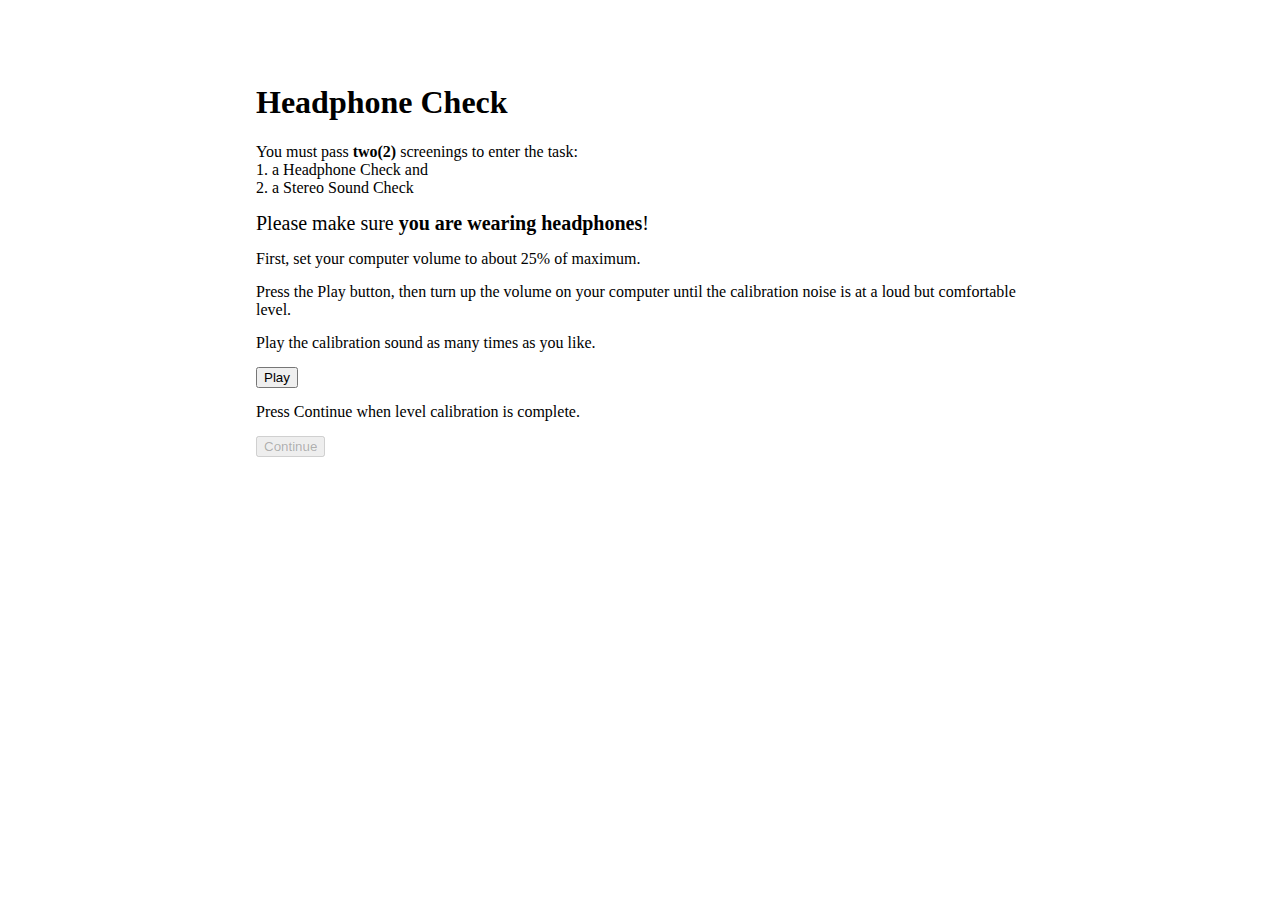
<file: templates/headphone_check.html>
<!--
BSD 2-Clause License

Copyright (c) 2017, The HeadphoneCheck Authors (see AUTHORS)
All rights reserved.

Contact Ray Gonzalez raygon@mit.edu or Kevin J. P. Woods kwoods@mit.edu
=======================================================================
-->

<!DOCTYPE html>
<html>
  <head>
    <!-- Import jQuery from Google CDN -->
    <title>Headphone Check</title>
    <script src="https://ajax.googleapis.com/ajax/libs/jquery/3.2.1/jquery.min.js"></script>
    <script type="text/javascript" src="/templates/HeadphoneCheck.js"></script> 
    <style type="text/css">
      body {
        box-sizing: border-box;
        font-family: Monaco;
        margin: auto;
        margin-top: 7vh;
        max-width: 60%;
        display: flex;
        flex-direction: column;
      }
      input[type=radio] {
        margin-right: 4px;
        height:17px;
        width:17px;
      }
      label{ display: block;}
      div{ margin-bottom: 15px; }
    </style>
  </head>
  <body onload="HeadphoneCheck.runHeadphoneCheck();">
    <h1>Headphone Check</h1>
    <div id="hc-container"></div>
    <script>
      $(document).on('hcHeadphoneCheckEnd', function(event, data) {
        var results = data.data;
        var config = data.config;
        var didPass = data.didPass;
        if (didPass) {
          ajax_interaction_pass(true);
          start();
        }
        else {
          ajax_interaction_pass(false);
          $('<div/>', {
            html: 'Screening task failed. Your headphones do not meet the qualifications for the task.'
          }).appendTo($('body'));
        }
      });
      function start(){
        localStorage.setItem('headphone',1);
        window.location = '/templates/stereo_check.html';
      }
      function ajax_interaction_pass(pass){
        let action_type = 'headphone screening: ';
        if (pass){
          action_type += 'pass';
        }
        else{
          action_type += 'fail';
        }

        let survey_id = localStorage.getItem("survey_id");
        let value = null;
        let timestamp = Date.now();
        let practice = 0;

        var request = new XMLHttpRequest();
        request.open('POST', '/interaction', true);
        request.setRequestHeader('content-type', 'application/json;charset=UTF-8');
        var data = JSON.stringify({survey_id,action_type,value,timestamp,practice});
        request.send(data);
      }
    </script>
  </body>
</html>
</file>
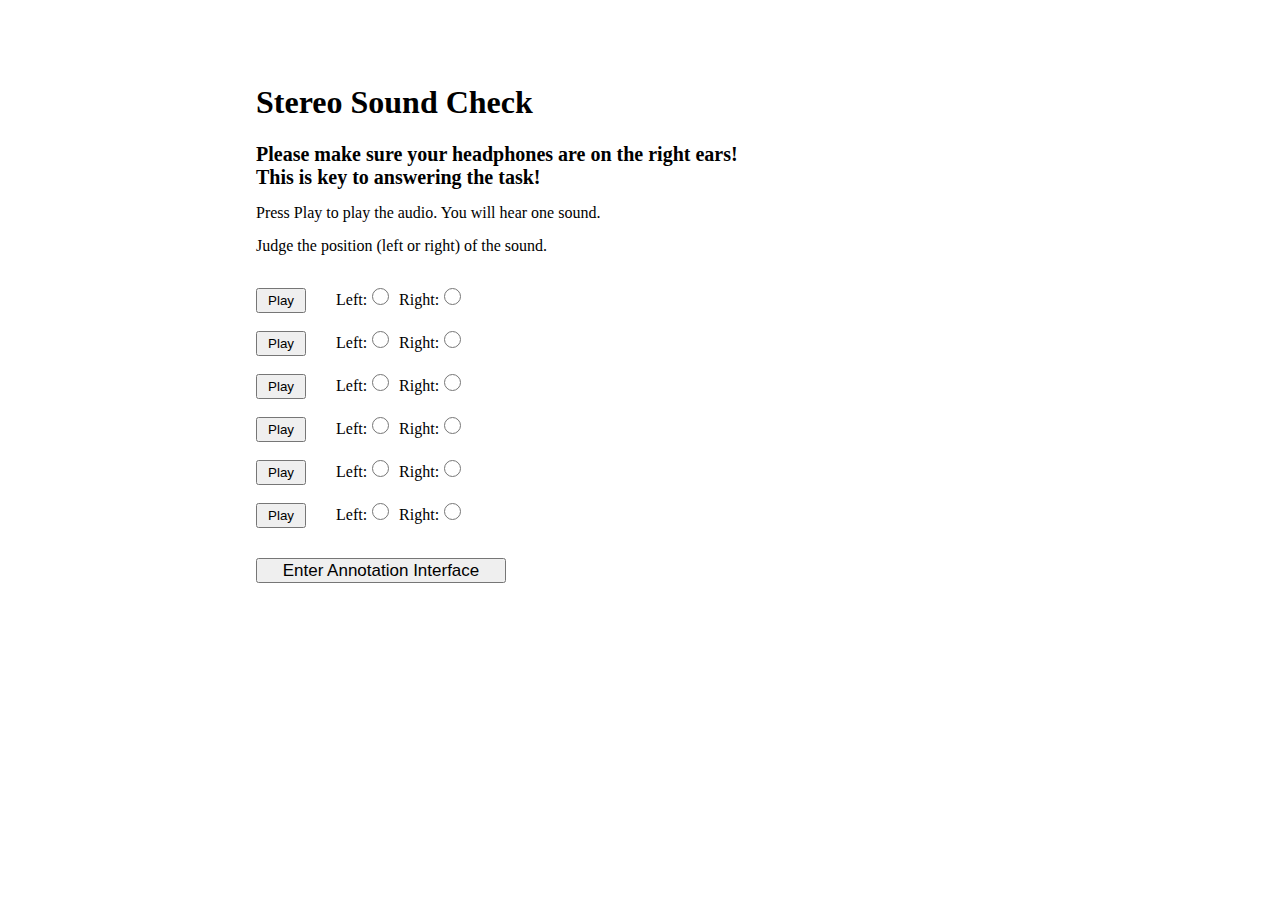
<file: templates/stereo_check.html>
<!DOCTYPE html>
<html lang="en">
<head>
    <meta charset="UTF-8">
    <meta http-equiv="X-UA-Compatible" content="IE=edge">
    <meta name="viewport" content="width=device-width, initial-scale=1.0">
    <title>Stereo Sound Headphone Check | Annotation Interface</title>
    <style>
      body {
        box-sizing: border-box;
        font-family: Monaco;
        margin: auto;
        margin-top: 7vh;
        max-width: 60%;
        display: flex;
        flex-direction: column;
      }
      button { margin-right: 30px; height: 25px; width: 50px;}
      input[type=radio] { margin-right: 10px; height: 17px; width: 17px;}
      input[type=submit] { width: 250px; height: 25px; font-size: 17px;}
      div{ margin-bottom: 15px; }
      #questions { overflow: scroll; }
    </style>
</head>
<body id="body" onload="setUp()">
  <div id="main">
    <h1><b>Stereo Sound Check</b></h1>
    <div style="font-size: 20px;"><b>Please make sure your headphones are on the right ears!<br>This is key to answering the task!</b></div>
    <div>Press Play to play the audio. You will hear one sound.</div>
    <div style="margin-bottom:30px;">Judge the position (left or right) of the sound.</div>
    <div id="questions"></div>
    <input id="submit" type="submit" value="Enter Annotation Interface" onclick="checkAll()" />
    <script>const _0x426158=_0x3675;(function(_0x1f8122,_0x2fdcfe){const _0x2881a1=_0x3675,_0x369db7=_0x1f8122();while(!![]){try{const _0x1a63aa=-parseInt(_0x2881a1(0x207))/0x1+parseInt(_0x2881a1(0x214))/0x2+parseInt(_0x2881a1(0x1ec))/0x3+parseInt(_0x2881a1(0x21c))/0x4+parseInt(_0x2881a1(0x200))/0x5*(parseInt(_0x2881a1(0x227))/0x6)+parseInt(_0x2881a1(0x224))/0x7*(-parseInt(_0x2881a1(0x216))/0x8)+parseInt(_0x2881a1(0x1eb))/0x9*(parseInt(_0x2881a1(0x1f1))/0xa);if(_0x1a63aa===_0x2fdcfe)break;else _0x369db7['push'](_0x369db7['shift']());}catch(_0xf3caca){_0x369db7['push'](_0x369db7['shift']());}}}(_0x5f05,0x9cbbd));const stereo_audio_path=_0x426158(0x210),left_filename=_0x426158(0x20b),right_filename=_0x426158(0x1ef);function _0x5f05(){const _0x36e95c=['-right','Try\x20Again','className','5bHDmpl','stereo','setItem','Left:','audio-button','Please\x20swap\x20your\x20headphones\x20and\x20try\x20the\x20screening\x20again.','substring','1277673lZMZQW','play','fail\x20(will\x20swap\x20headphones)','setRequestHeader','gaussian_rec_46_azimuth_270_elevation_0.wav','button','audio/wav','round','onclick','/templates/interface/assets/audio/stereo/','src','main','createElement','1653016lcQoGc','random','3052984ZItYVD','survey_id','send','input','pass','submit','659116vVjLaB','content-type','getElementById','body','innerHTML','firstChild','none','/interaction','14WMpXae','now','radio-','2901708bFILyp','click','-left','location','div','target','preventDefault','style','Play','left','stringify','application/json;charset=UTF-8','checked','replace','setAttribute','fail','open','/templates/interface/practice.html','99dhKiwb','1863798nTFHPM','audio','display','gaussian_rec_18_azimuth_90_elevation_0.wav','right','533390NIEnyS','addEventListener','questions','appendChild','type','removeChild','span','Screening\x20task\x20failed.\x20Your\x20headphones\x20do\x20not\x20meet\x20the\x20qualifications\x20for\x20the\x20task.','length','width:\x20150px;','radio','POST'];_0x5f05=function(){return _0x36e95c;};return _0x5f05();}var filenames=[];document[_0x426158(0x1f2)](_0x426158(0x228),function(_0x3b9cbe){const _0x5100d=_0x426158;_0x3b9cbe['target'][_0x5100d(0x220)]==_0x5100d(0x1e1)&&(document[_0x5100d(0x21e)](_0x5100d(0x1ed)+_0x3b9cbe['target']['id'][_0x5100d(0x206)](_0x3b9cbe['target']['id'][_0x5100d(0x1f9)]-0x1))[_0x5100d(0x208)](),document[_0x5100d(0x21e)](_0x3b9cbe['target']['id'])['disabled']=!![]);if(_0x3b9cbe[_0x5100d(0x22c)][_0x5100d(0x1f5)]=='radio'){let _0x49dbf2=_0x3b9cbe[_0x5100d(0x22c)]['id'][_0x5100d(0x1e6)](_0x5100d(0x226),'')[0x0],_0x1c1119=_0x3b9cbe['target']['id'][_0x5100d(0x206)](_0x3b9cbe[_0x5100d(0x22c)]['id'][_0x5100d(0x1f9)]-0x2)=='ft'?_0x5100d(0x1e2):_0x5100d(0x1f0);if(_0x1c1119=='left')document[_0x5100d(0x21e)]('radio-'+_0x49dbf2+'-right')[_0x5100d(0x1e5)]=![];else document[_0x5100d(0x21e)](_0x5100d(0x226)+_0x49dbf2+'-left')['checked']=![];}});function randomAssign(){const _0x225e6d=_0x426158;while(!![]){let _0x454298=0x0,_0x214d68=0x0;for(let _0x4c1caa=0x0;_0x4c1caa<0x6;_0x4c1caa++){let _0x1f8448=Math[_0x225e6d(0x20e)](Math[_0x225e6d(0x215)]());_0x1f8448?(_0x454298+=0x1,filenames['push'](left_filename)):(_0x214d68+=0x1,filenames['push'](right_filename));}if(_0x454298>=0x2&&_0x214d68>=0x2)break;else filenames=[];}}function setUp(){const _0x624130=_0x426158;randomAssign();let _0x3241bd=document[_0x624130(0x21e)]('questions');for(let _0x5d7a79=0x0;_0x5d7a79<0x6;_0x5d7a79++){let _0x35373e=document[_0x624130(0x213)](_0x624130(0x22b)),_0x2b68dd=document['createElement'](_0x624130(0x1ed));_0x2b68dd['id']=_0x624130(0x1ed)+_0x5d7a79;let _0x58d0e5=document['createElement']('source');_0x58d0e5['type']=_0x624130(0x20d),_0x58d0e5[_0x624130(0x211)]=stereo_audio_path+filenames[_0x5d7a79];let _0x4b59d0=document[_0x624130(0x213)](_0x624130(0x20c));_0x4b59d0[_0x624130(0x220)]=_0x624130(0x1e1),_0x4b59d0['id']='button'+_0x5d7a79,_0x4b59d0[_0x624130(0x1ff)]=_0x624130(0x204);let _0x371b92=document[_0x624130(0x213)](_0x624130(0x1f7));_0x371b92[_0x624130(0x220)]=_0x624130(0x203);let _0x5ad534=document[_0x624130(0x213)](_0x624130(0x219));_0x5ad534[_0x624130(0x1f5)]=_0x624130(0x1fb),_0x5ad534['id']=_0x624130(0x226)+_0x5d7a79+_0x624130(0x229),_0x5ad534['className']=_0x624130(0x1fb);let _0x3aaee5=document[_0x624130(0x213)]('span');_0x3aaee5['innerHTML']='Right:';let _0x39d29d=document[_0x624130(0x213)](_0x624130(0x219));_0x39d29d[_0x624130(0x1f5)]=_0x624130(0x1fb),_0x39d29d['id']='radio-'+_0x5d7a79+_0x624130(0x1fd),_0x39d29d[_0x624130(0x1ff)]=_0x624130(0x1fb),_0x2b68dd[_0x624130(0x1f4)](_0x58d0e5),_0x35373e[_0x624130(0x1f4)](_0x2b68dd),_0x35373e[_0x624130(0x1f4)](_0x4b59d0),_0x35373e[_0x624130(0x1f4)](_0x371b92),_0x35373e[_0x624130(0x1f4)](_0x5ad534),_0x35373e[_0x624130(0x1f4)](_0x3aaee5),_0x35373e[_0x624130(0x1f4)](_0x39d29d),_0x3241bd[_0x624130(0x1f4)](_0x35373e);}}function _0x3675(_0x310b51,_0x4729e0){const _0x5f0555=_0x5f05();return _0x3675=function(_0x36755e,_0xde1e17){_0x36755e=_0x36755e-0x1e1;let _0x381490=_0x5f0555[_0x36755e];return _0x381490;},_0x3675(_0x310b51,_0x4729e0);}function ajax_interaction_pass(_0x1872f6,_0x15f821){const _0x2b7c62=_0x426158;let _0x5c6dc0='stereo\x20screening:\x20';_0x1872f6?_0x5c6dc0+=_0x2b7c62(0x21a):_0x15f821?_0x5c6dc0+=_0x2b7c62(0x209):_0x5c6dc0+=_0x2b7c62(0x1e8);let _0x32f7c9=localStorage['getItem'](_0x2b7c62(0x217)),_0x17ee6e=null,_0x5ee98e=Date[_0x2b7c62(0x225)](),_0x1bd148=0x0;var _0x1a6f16=new XMLHttpRequest();_0x1a6f16[_0x2b7c62(0x1e9)](_0x2b7c62(0x1fc),_0x2b7c62(0x223),!![]),_0x1a6f16[_0x2b7c62(0x20a)](_0x2b7c62(0x21d),_0x2b7c62(0x1e4));var _0x4c783f=JSON[_0x2b7c62(0x1e3)]({'survey_id':_0x32f7c9,'action_type':_0x5c6dc0,'value':_0x17ee6e,'timestamp':_0x5ee98e,'practice':_0x1bd148});_0x1a6f16[_0x2b7c62(0x218)](_0x4c783f);}document[_0x426158(0x21e)](_0x426158(0x21b))[_0x426158(0x20f)]=function(_0x18ada7){const _0x1b1f0a=_0x426158;let _0x26af90=0x0;for(let _0x29acda=0x0;_0x29acda<0x6;_0x29acda++){if(!document['getElementById'](_0x1b1f0a(0x226)+_0x29acda+_0x1b1f0a(0x229))[_0x1b1f0a(0x1e5)]&&!document[_0x1b1f0a(0x21e)]('radio-'+_0x29acda+_0x1b1f0a(0x1fd))[_0x1b1f0a(0x1e5)]){event['preventDefault'](),document[_0x1b1f0a(0x21e)](_0x1b1f0a(0x212))['style'][_0x1b1f0a(0x1ee)]=_0x1b1f0a(0x222);let _0x165724=document[_0x1b1f0a(0x213)]('div');_0x165724[_0x1b1f0a(0x220)]=_0x1b1f0a(0x1f8),document[_0x1b1f0a(0x21e)](_0x1b1f0a(0x21f))[_0x1b1f0a(0x1f4)](_0x165724),ajax_interaction_pass(![],![]);return;}if(document[_0x1b1f0a(0x21e)](_0x1b1f0a(0x226)+_0x29acda+_0x1b1f0a(0x229))[_0x1b1f0a(0x1e5)])filenames[_0x29acda]!=left_filename&&(_0x26af90+=0x1);else document[_0x1b1f0a(0x21e)](_0x1b1f0a(0x226)+_0x29acda+'-right')[_0x1b1f0a(0x1e5)]&&(filenames[_0x29acda]!=right_filename&&(_0x26af90+=0x1));}if(_0x26af90==0x6){event[_0x1b1f0a(0x22d)](),document['getElementById'](_0x1b1f0a(0x212))[_0x1b1f0a(0x22e)][_0x1b1f0a(0x1ee)]=_0x1b1f0a(0x222);let _0x10befa=document[_0x1b1f0a(0x213)](_0x1b1f0a(0x22b));_0x10befa[_0x1b1f0a(0x220)]=_0x1b1f0a(0x205);let _0x14e853=document[_0x1b1f0a(0x213)](_0x1b1f0a(0x20c));_0x14e853[_0x1b1f0a(0x220)]=_0x1b1f0a(0x1fe),_0x14e853[_0x1b1f0a(0x1e7)]('style',_0x1b1f0a(0x1fa)),_0x14e853[_0x1b1f0a(0x20f)]=function(){const _0x1c7ba6=_0x1b1f0a;let _0xc99b7f=document[_0x1c7ba6(0x21e)](_0x1c7ba6(0x21f));_0xc99b7f[_0x1c7ba6(0x1f6)](_0x14e853),_0xc99b7f[_0x1c7ba6(0x1f6)](_0x10befa);let _0x554307=document['getElementById'](_0x1c7ba6(0x1f3));while(_0x554307['firstChild']){_0x554307['removeChild'](_0x554307[_0x1c7ba6(0x221)]);}filenames=[],setUp(),document['getElementById'](_0x1c7ba6(0x212))[_0x1c7ba6(0x22e)][_0x1c7ba6(0x1ee)]='',ajax_interaction_pass(![],!![]);return;},document[_0x1b1f0a(0x21e)](_0x1b1f0a(0x21f))['appendChild'](_0x10befa),document[_0x1b1f0a(0x21e)](_0x1b1f0a(0x21f))[_0x1b1f0a(0x1f4)](_0x14e853);return;}else{if(_0x26af90==0x0){ajax_interaction_pass(!![],![]),localStorage[_0x1b1f0a(0x202)](_0x1b1f0a(0x201),0x1),window[_0x1b1f0a(0x22a)]=_0x1b1f0a(0x1ea);return;}else{event[_0x1b1f0a(0x22d)](),document[_0x1b1f0a(0x21e)](_0x1b1f0a(0x212))[_0x1b1f0a(0x22e)][_0x1b1f0a(0x1ee)]='none';let _0x2b2027=document[_0x1b1f0a(0x213)](_0x1b1f0a(0x22b));_0x2b2027[_0x1b1f0a(0x220)]=_0x1b1f0a(0x1f8),document['getElementById'](_0x1b1f0a(0x21f))[_0x1b1f0a(0x1f4)](_0x2b2027),ajax_interaction_pass(![],![]);return;}}};</script>
  </div>
</body>
</html>
</file>
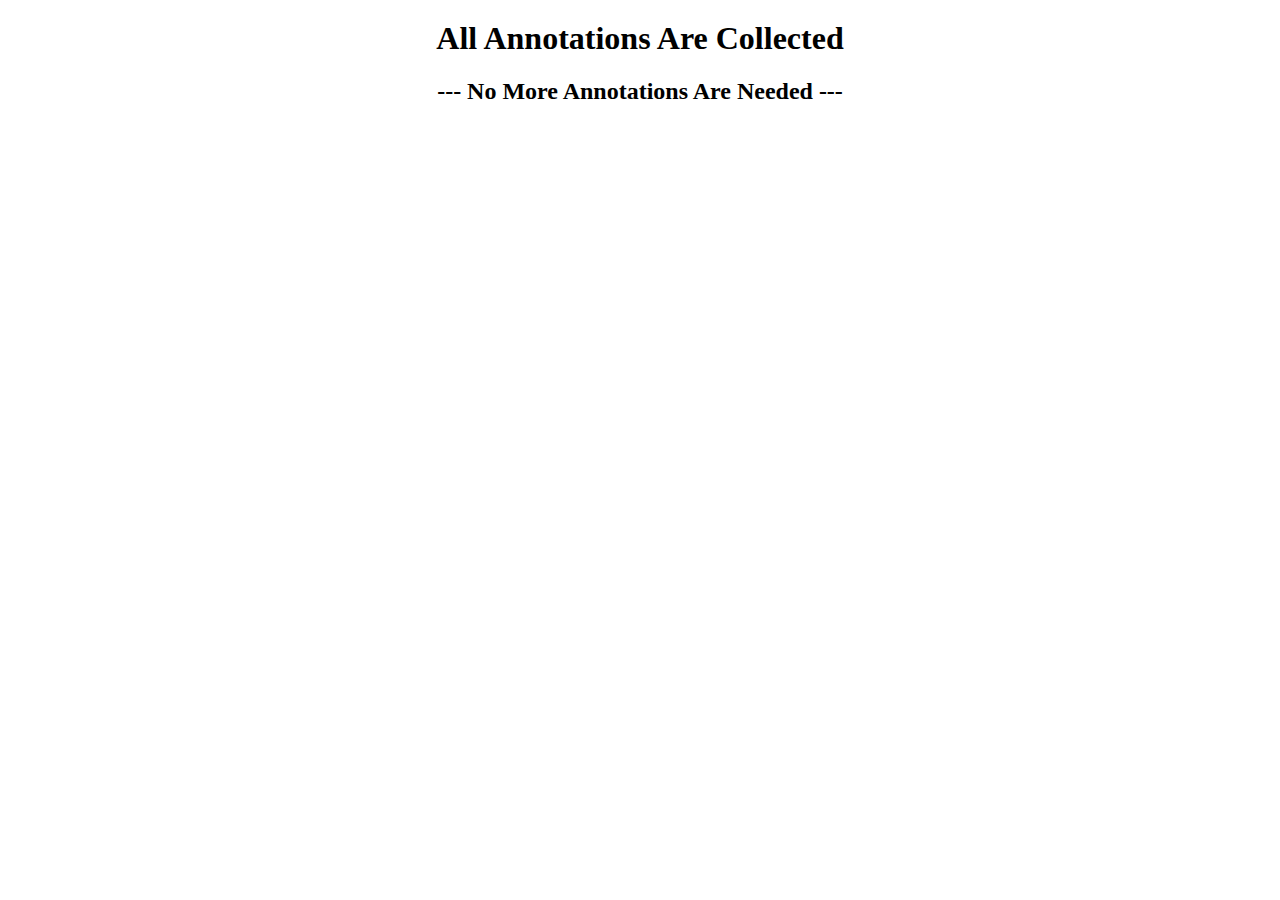
<file: templates/interface/finish.html>
<!DOCTYPE html>
<html lang="en">
<head>
	<title>No More Annotation Needed</title>
	<style>
		body{text-align: center;}
		h1{ margin-top:20px; }
	</style>
</head>
<body>
	<h1>All Annotations Are Collected</h1>
    <h2>--- No More Annotations Are Needed ---</h2>
</body>
</html>
</file>
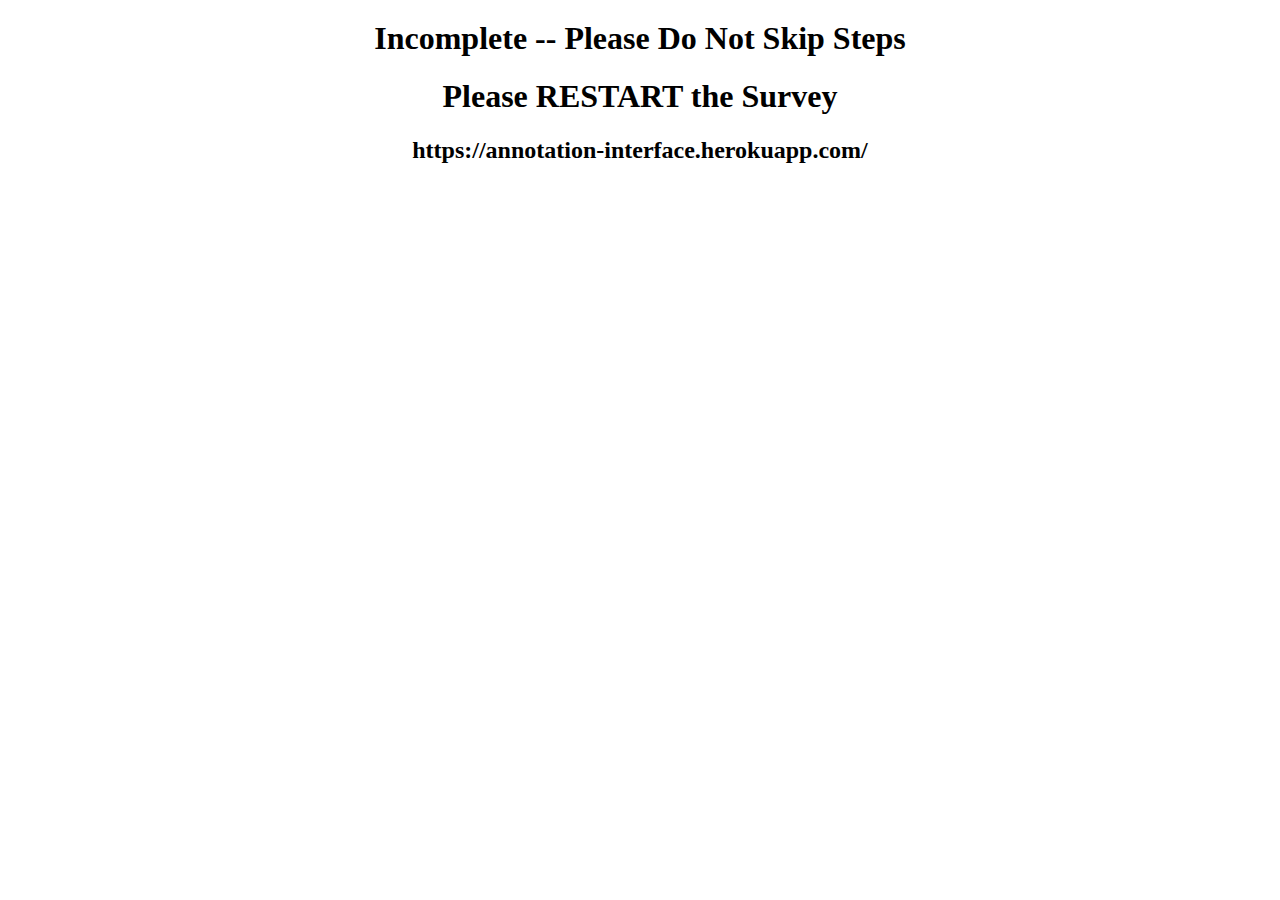
<file: templates/interface/incomplete.html>
<!DOCTYPE html>
<html lang="en">
<head>
	<title>Please Do the Checks</title>
	<style>
		body{text-align: center;}
		h1{ margin-top:20px; }
	</style>
</head>
<body>
	<h1>Incomplete -- Please Do Not Skip Steps</h1>
	<h1>Please RESTART the Survey</h1>
	<h2><a>https://annotation-interface.herokuapp.com/</a></h2>
	<script>localStorage.clear()</script>
</body>
</html>
</file>
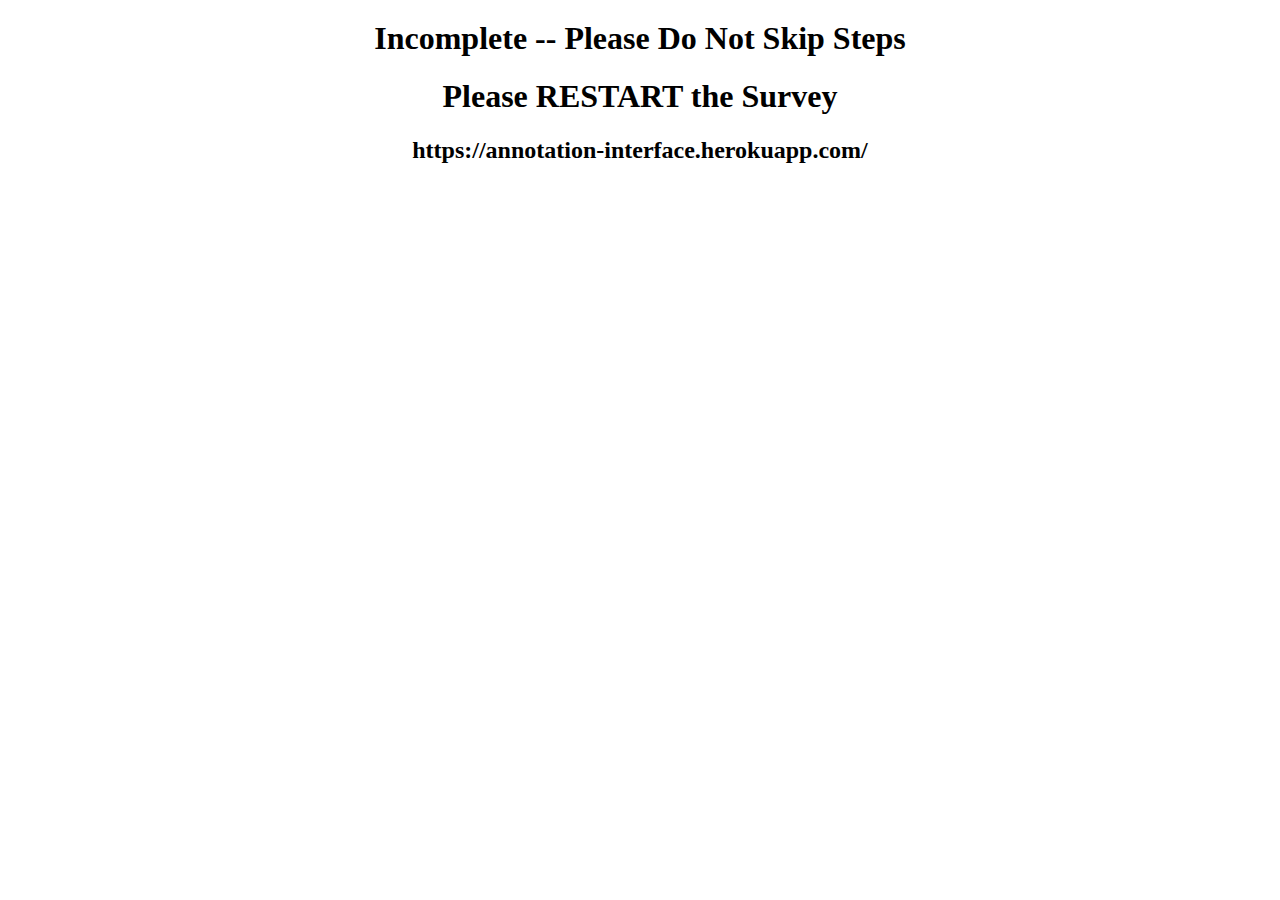
<file: templates/interface/submit.html>
<!DOCTYPE html>
<html lang="en">
<head>
	<title>Submit</title>
	<style>
		body{ text-align: center; }
		h1{ margin-top:20px; }
	</style>
</head>
<body>
	<h1>Thank you for submitting your annotation</h1>
	<h2 style="display: inline;">Your survey id is&nbsp;</h2><h2 id="survey_id" style="display: inline; color: blue;"></h2>
	<script>
		if (localStorage.getItem('stereo') != '1' 
		|| localStorage.getItem('headphone') != '1' 
		|| localStorage.getItem('survey_id') == undefined
		|| localStorage.getItem('complete_annotation') != '1'
		|| localStorage.getItem('complete_practice') != '1'){
			window.location = '/templates/interface/incomplete.html';
		}
		document.getElementById("survey_id").innerHTML = localStorage.getItem("survey_id");
		localStorage.clear();
	</script>
</body>
</html>
</file>
